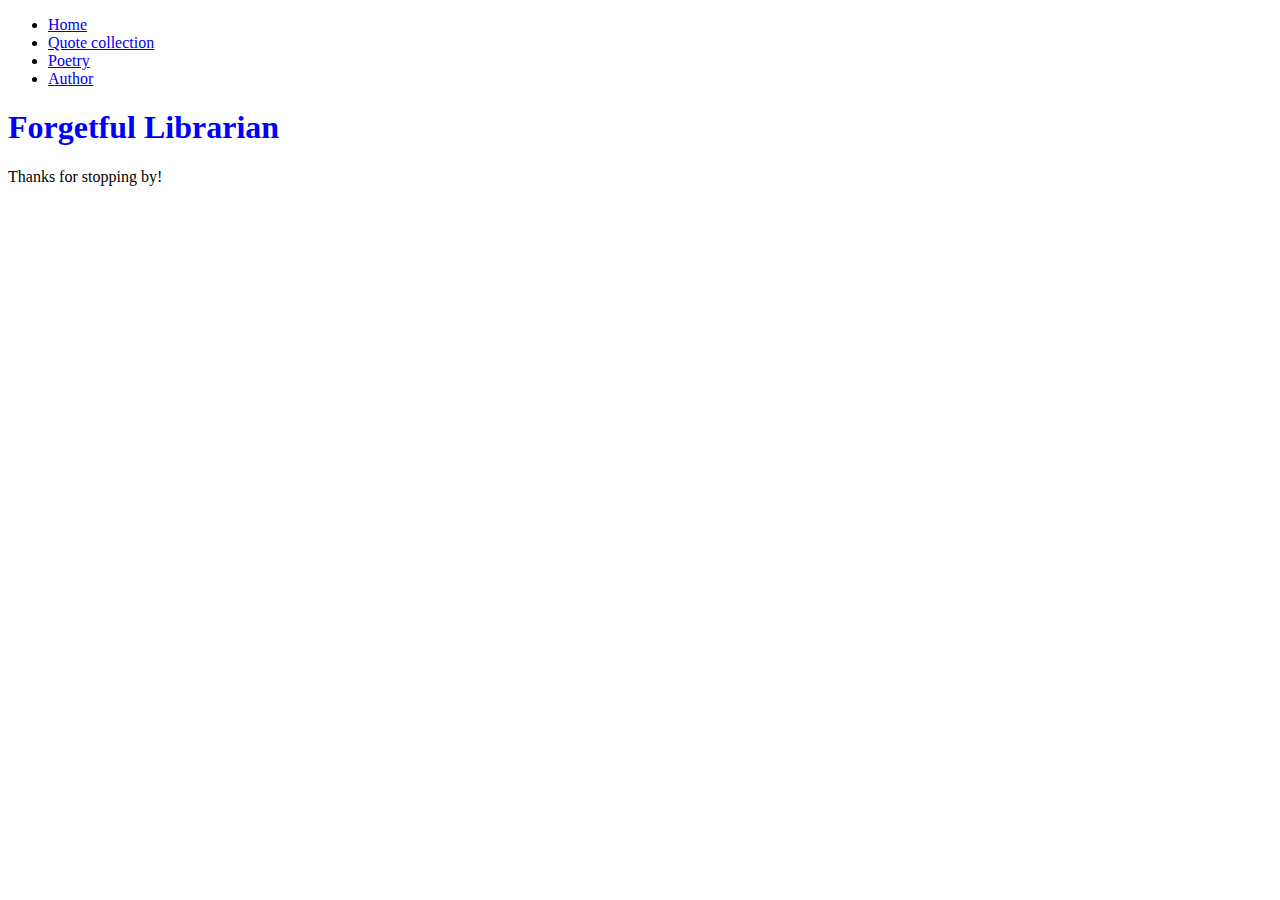
<file: index.html>
<!DOCTYPE html>
<html>
<head>
    <link rel="stylesheet" href="styles.css">
</head><body>
 <ul>
  <li><a href="index.html">Home</a></li>
  <li><a href="quote.html">Quote collection</a></li>
  <li><a href="poetry.html">Poetry</a></li>
  <li><a href="author.html">Author</a></li>
</ul> 
<h1>Forgetful Librarian</h1>

<p>Thanks for stopping by!</p>

</body>
</html>
</file>
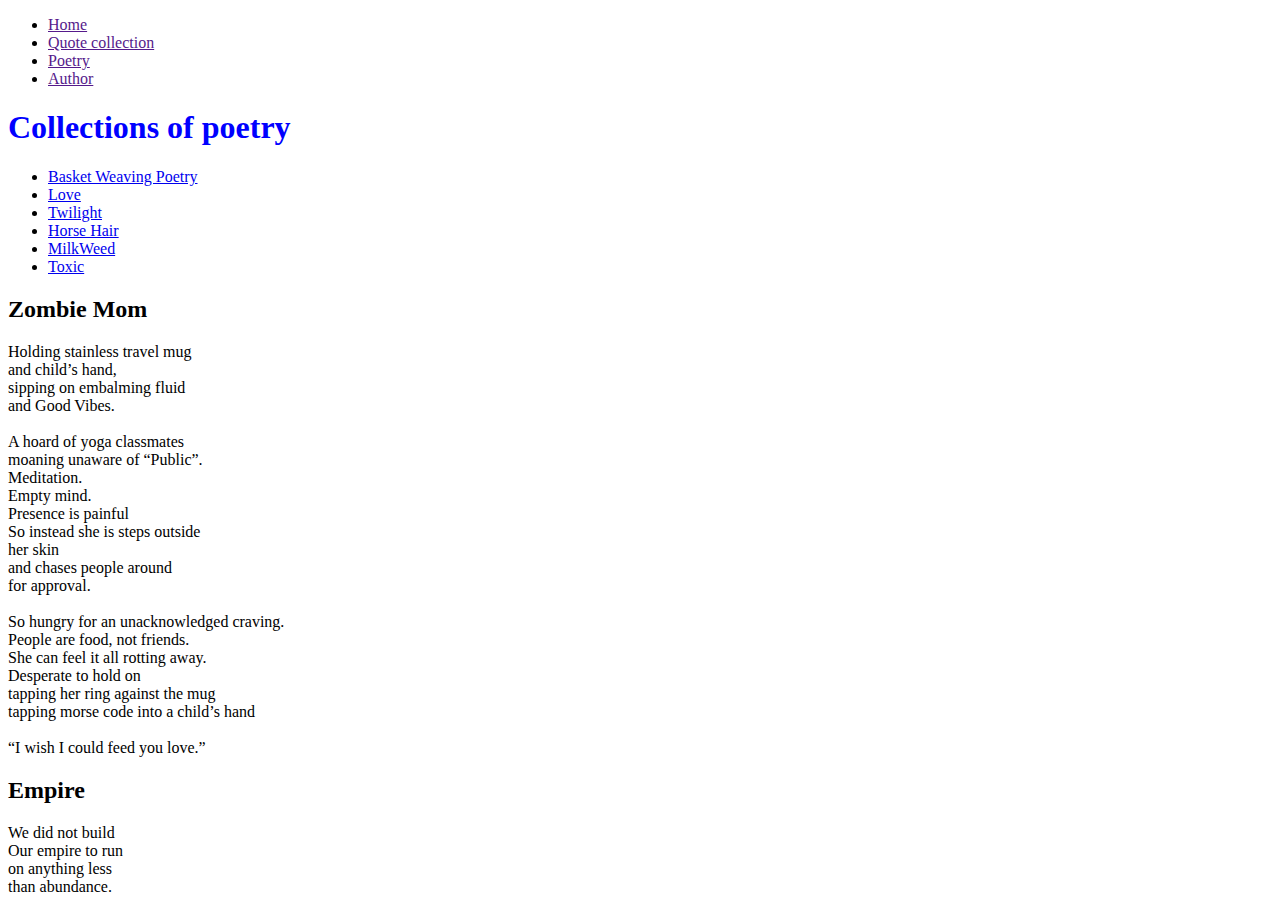
<file: horseHair.html>
<!DOCTYPE html>
<html>
<head>
<link rel="stylesheet" href="styles.css">
</head>
<body>
 <ul>
  <li><a href="">Home</a></li>
  <li><a href="">Quote collection</a></li>
  <li><a href="">Poetry</a></li>
  <li><a href="">Author</a></li>
</ul> 
<h1>Collections of poetry</h1>
 <ul>
  <li><a href="basketWeavingPoetry.html">Basket Weaving Poetry</a></li>
  <li><a href="lovePoetry.html">Love</a></li>
  <li><a href="TwilightPoetry.html">Twilight</a></li>
  <li><a href="horseHair.html">Horse Hair</a></li>
  <li><a href="milkWeed.html">MilkWeed</a></li>
  <li><a href="toxic.html">Toxic</a></li>
 </ul>
<h2>Zombie Mom</h2>
<p>
  Holding stainless travel mug<br>
and child’s hand,<br>
sipping on embalming fluid<br>
and Good Vibes.<br>
<br>
A hoard of yoga classmates<br>
moaning unaware of “Public”.<br>
Meditation.<br>
Empty mind.<br>
Presence is painful<br>
So instead she is steps outside<br>
her skin<br>
and chases people around<br>
for approval.<br>
<br>
So hungry for an unacknowledged craving.<br>
People are food, not friends.<br>
She can feel it all rotting away.<br>
Desperate to hold on<br>
tapping her ring against the mug<br>
tapping morse code into a child’s hand<br>
<br>
“I wish I could feed you love.”<br>
</p>

  <h2>Empire</h2>
  <p>We did not build<br>
  Our empire to run <br>
  on anything less <br>
  than abundance.<br></p>

</body>
</html>
</file>
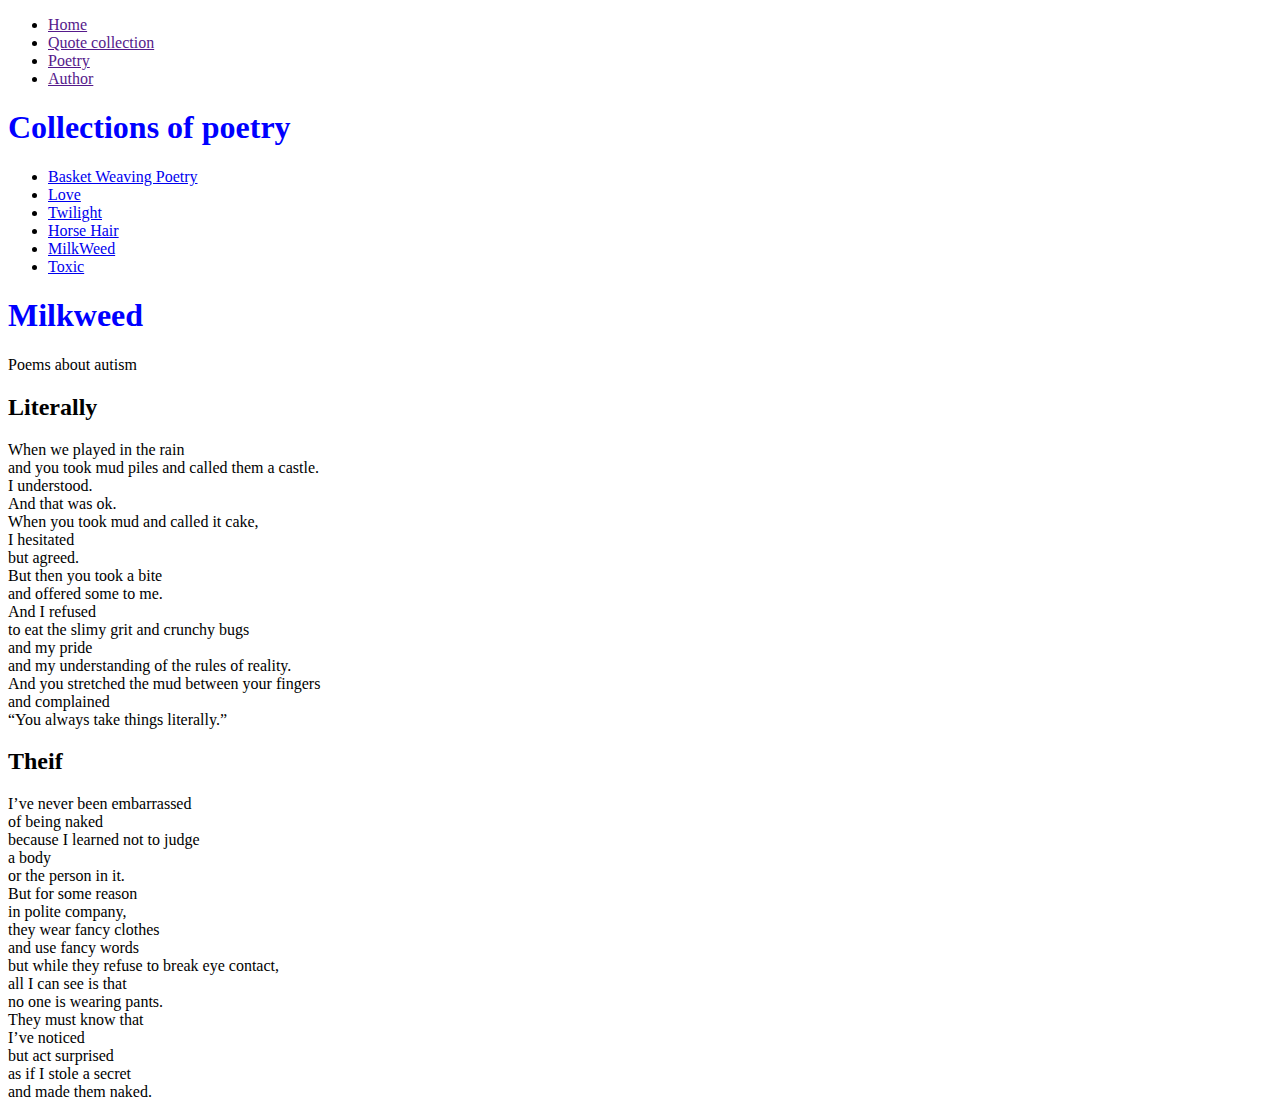
<file: milkweed.html>
<!DOCTYPE html>
<html>
<head>
<link rel="stylesheet" href="styles.css">
</head>
<body>
 <ul>
  <li><a href="">Home</a></li>
  <li><a href="">Quote collection</a></li>
  <li><a href="">Poetry</a></li>
  <li><a href="">Author</a></li>
</ul> 
<h1>Collections of poetry</h1>
 <ul>
  <li><a href="basketWeavingPoetry.html">Basket Weaving Poetry</a></li>
  <li><a href="lovePoetry.html">Love</a></li>
  <li><a href="TwilightPoetry.html">Twilight</a></li>
  <li><a href="horseHair.html">Horse Hair</a></li>
  <li><a href="milkWeed.html">MilkWeed</a></li>
  <li><a href="toxic.html">Toxic</a></li>
 </ul>

<h1>Milkweed</h1>
<p>Poems about autism</p>

  <h2>Literally</h2>
    <p>When we played in the rain <br>
and you took mud piles and called them a castle.<br>
I understood.<br>
And that was ok.<br>
When you took mud and called it cake,<br>
I hesitated<br>
but agreed.<br>
But then you took a bite<br>
and offered some to me.<br>
And I refused<br>
to eat the slimy grit and crunchy bugs<br>
and my pride<br>
and my understanding of the rules of reality.<br>
And you stretched the mud between your fingers<br>
and complained<br>
“You always take things literally.”<br></p>

  <h2>Theif</h2>
  <p>I’ve never been embarrassed<br>
of being naked<br>
because I learned not to judge<br>
a body<br>
or the person in it.<br>
But for some reason<br>
in polite company,<br>
they wear fancy clothes<br>
and use fancy words<br>
but while they refuse to break eye contact,<br>
all I can see is that<br>
no one is wearing pants.<br>
They must know that <br>
I’ve noticed<br>
but act surprised<br>
as if I stole a secret<br>
and made them naked.<br></p>

</body>
</html>
</file>
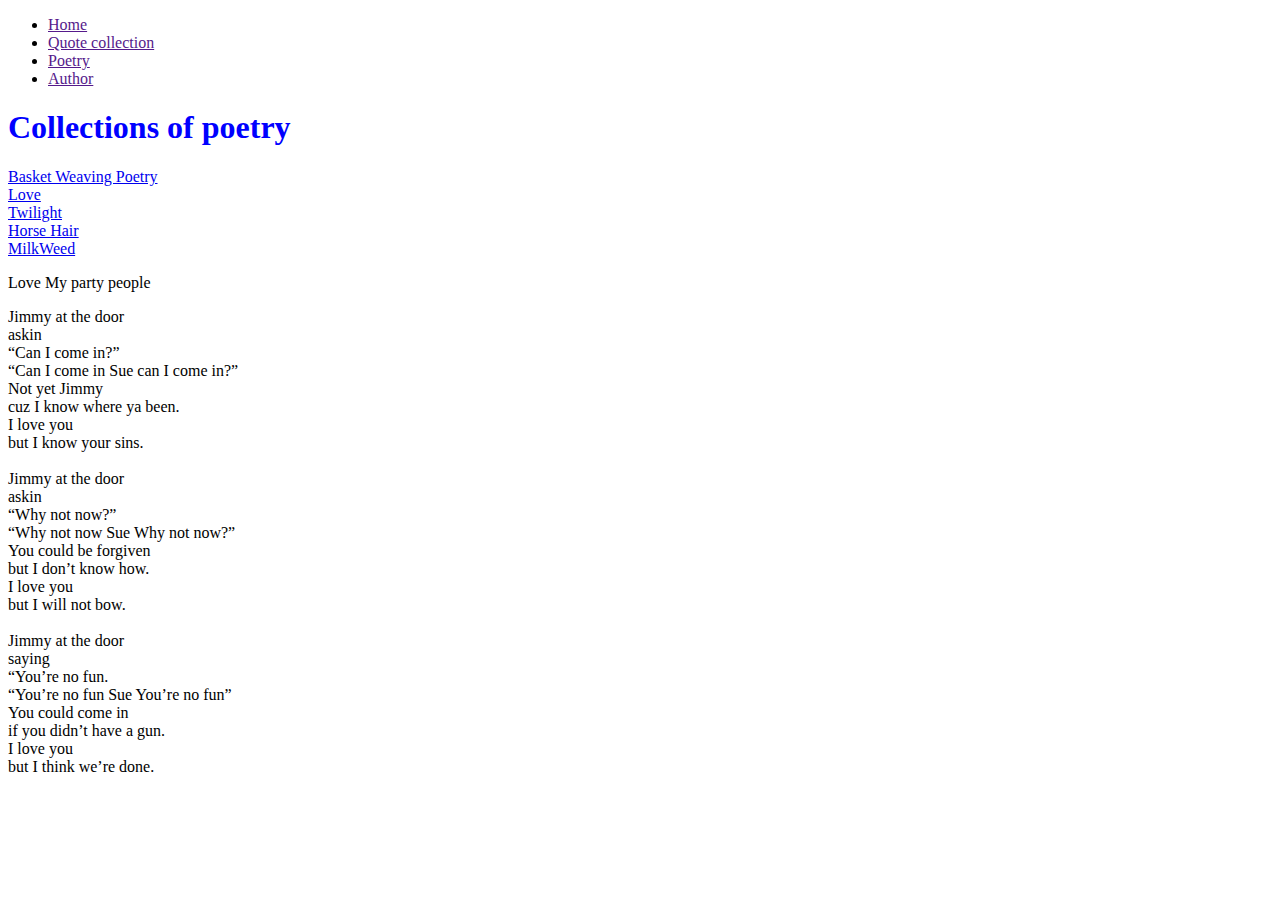
<file: poetry.html>
<!DOCTYPE html>
<html>
<head>
<link rel="stylesheet" href="styles.css">
</head>
<body>
 <ul>
  <li><a href="">Home</a></li>
  <li><a href="">Quote collection</a></li>
  <li><a href="">Poetry</a></li>
  <li><a href="">Author</a></li>
</ul> 
<h1>Collections of poetry</h1>
  <li><a href="basketWeavingPoetry.html">Basket Weaving Poetry</a></li>
  <li><a href="lovePoetry.html">Love</a></li>
  <li><a href="TwilightPoetry.html">Twilight</a></li>
  <li><a href="horseHair.html">Horse Hair</a></li>
  <li><a href="milkWeedPoetry.html">MilkWeed</a></li>


<p>Love My party people</p>
  <p>Jimmy at the door<br>
askin<br>
“Can I come in?”<br>
“Can I come in Sue can I come in?”<br>
Not yet Jimmy <br>
cuz I know where ya been.<br>
I love you<br>
but I know your sins.<br><br>

Jimmy at the door<br>
askin<br>
“Why not now?”<br>
“Why not now Sue Why not now?”<br>
You could be forgiven<br>
but I don’t know how.<br>
I love you<br>
but I will not bow.<br>
<br>
Jimmy at the door<br>
saying<br>
“You’re no fun.<br>
“You’re no fun Sue You’re no fun”<br>
You could come in<br>
if you didn’t have a gun.<br>
I love you<br>
but I think we’re done.<br>
<br>
</p>

</body>
</html>
</file>
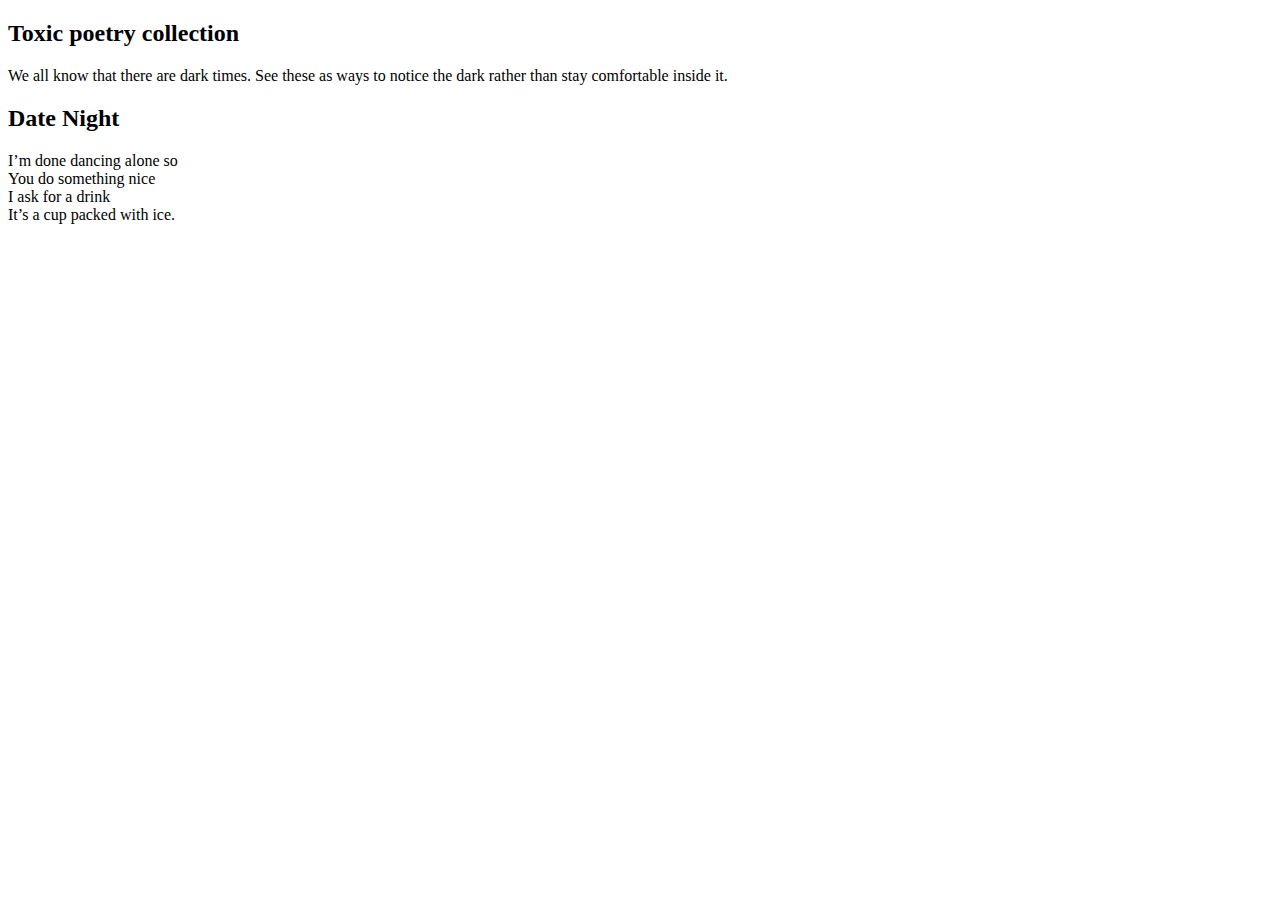
<file: toxic.html>
<!DOCTYPE html>
<html>
<body>
  <h2>Toxic poetry collection</h2>
  <p>We all know that there are dark times.  See these as ways to notice the dark rather than stay comfortable inside it.</p>
<h2>Date Night</h2>
<p>I’m done dancing alone so<br>
You do something nice<br>
I ask for a drink<br>
It’s a cup packed with ice.<br>
</p>

<h2></h2>
  <p></p>
</body>
</html>
</file>
<file: styles.css>
body {
  background-color: powderblue;
}
h1 {
  color: blue;
}
p {
  color: black;
}
</file>
